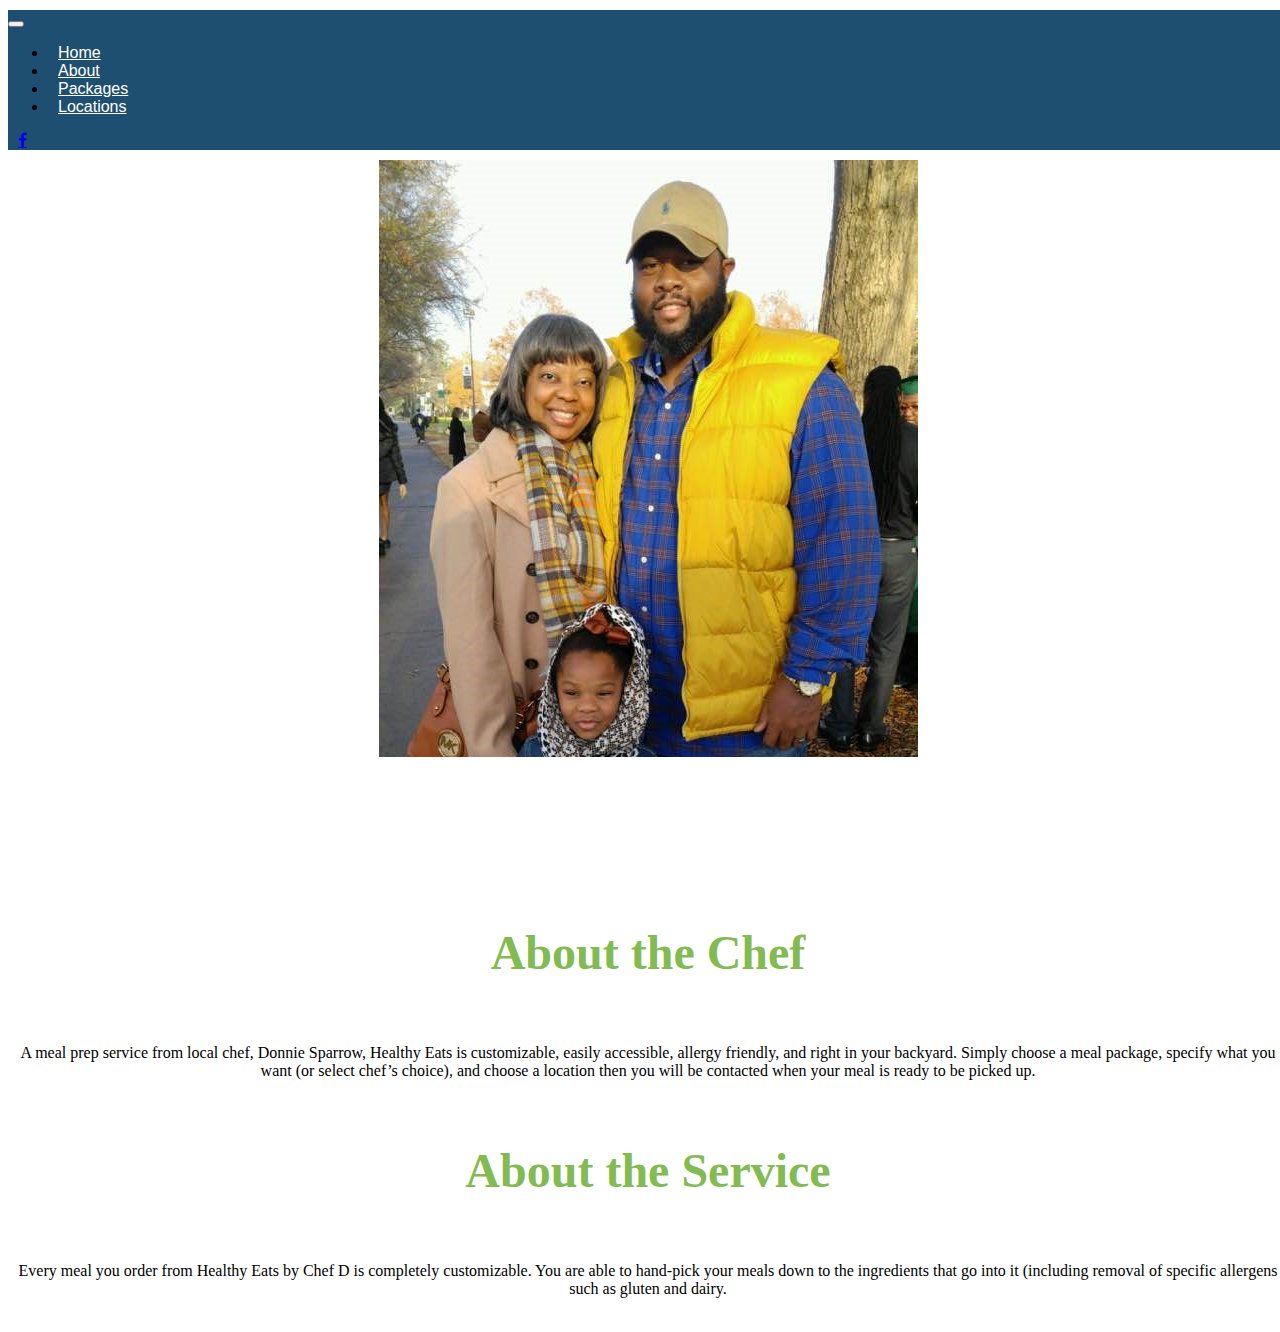
<file: about.html>
<!DOCTYPE html>
<html lang="en">
    <head>
        <meta charset="utf-8">
    <meta name="viewport" content="width=device-width, initial-scale=1, shrink-to-fit=no">
    <title>Healthy Eats</title>

    <!-- Link to Bootstrap 4 CSS -->
    <link rel="stylesheet" href="https://stackpath.bootstrapcdn.com/bootstrap/4.1.0/css/bootstrap.min.css" integrity="sha384-9gVQ4dYFwwWSjIDZnLEWnxCjeSWFphJiwGPXr1jddIhOegiu1FwO5qRGvFXOdJZ4" crossorigin="anonymous">

    <!-- a Google font -->
    <link href="https://fonts.googleapis.com/css?family=Work+Sans" rel="stylesheet">

    <!-- FontAwesome for search icon -->
    <link rel="stylesheet" href="https://use.fontawesome.com/releases/v5.5.0/css/all.css" integrity="sha384-B4dIYHKNBt8Bc12p+WXckhzcICo0wtJAoU8YZTY5qE0Id1GSseTk6S+L3BlXeVIU" crossorigin="anonymous">
    
    <link rel="stylesheet" type="text/css" href="styles.css">
    <link rel="stylesheet" href="https://cdnjs.cloudflare.com/ajax/libs/font-awesome/4.7.0/css/font-awesome.min.css">


    </head>
    <body>
	 <div class="container">
    
    <!-- header -->
    <header class="site-header">
      

      
      <nav class="navbar navbar-expand-sm navbar-light color4">
        <button class="navbar-toggler" type="button" data-toggle="collapse" data-target="#nav-content" aria-controls="nav-content" aria-expanded="false" aria-label="Toggle navigation">
<span class="navbar-toggler-icon"></span>

</button>
        
        

        <!-- nav -->
        <div class="collapse navbar-collapse" id="nav-content">
          <ul class="navbar-nav">
            <li class="nav-item">
              <a class="nav_l" href="index.html">Home</a>
            </li>
            <li class="nav-item">
              <a class="nav_l" href="about.html">About</a>
            </li>
            <li  class="nav-item">
              <a class="nav_l" href="packages.html">Packages</a>
            </li>
            <li  class="nav-item">
              <a class="nav_l" href="locations.html">Locations</a>
            </li>
            
          </ul>
                 </div>
                  <a href="https://www.facebook.com/groups/1944523072309298/" class="fa fa-facebook" id="facebook"></a>

      </nav>
      
      
      
    </header>

	<div class="row">
		
		<div class="col-sm-6 color2">
        <div class="card">
         <img class="card-img" src="Healthy%20Eats%20About%20the%20Chef.2.jpg" alt="Card image">
  <div class="card-img-overlay">
        </div>
      </div>
		</div>
      <div class="col-sm-5 color3">
        <div class="card">
         
            <p class="card-text">
               <h4 class="card-title">About the Chef</h4>
            
            <p class="card-text">
              A meal prep service from local chef, Donnie Sparrow, Healthy Eats is customizable, easily accessible, allergy friendly, and right in your backyard. Simply choose a meal package, specify what you want (or select chef’s choice), and choose a location then you will be contacted when your meal is ready to be picked up.
            </p>

            
            
             <h4 class="card-title">About the Service</h4>
            
            <p class="card-text">
             Every meal you order from Healthy Eats by Chef D is completely customizable. You are able to hand-pick your meals down to the ingredients that go into it (including removal of specific allergens such as gluten and dairy.
            </p>


        </div>
      </div>
      
      
		 
		  
		   
		    
		     
		       </div>
	
		 </div>
	
		
		
				<!-- jQuery--this must come first! -->
    <script src="https://code.jquery.com/jquery-3.3.1.slim.min.js" integrity="sha384-q8i/X+965DzO0rT7abK41JStQIAqVgRVzpbzo5smXKp4YfRvH+8abtTE1Pi6jizo" crossorigin="anonymous"></script>

    <!-- popper.js--a library of drop-down and pop-up JavaScript scripts -->
    <script src="https://cdnjs.cloudflare.com/ajax/libs/popper.js/1.14.0/umd/popper.min.js" integrity="sha384-cs/chFZiN24E4KMATLdqdvsezGxaGsi4hLGOzlXwp5UZB1LY//20VyM2taTB4QvJ" crossorigin="anonymous"></script>

    <!-- unique Bootstrap 4 JavaScript scripts -->
    <script src="https://stackpath.bootstrapcdn.com/bootstrap/4.1.0/js/bootstrap.min.js" integrity="sha384-uefMccjFJAIv6A+rW+L4AHf99KvxDjWSu1z9VI8SKNVmz4sk7buKt/6v9KI65qnm" crossorigin="anonymous"></script>


	
	</body>
</html>
</file>
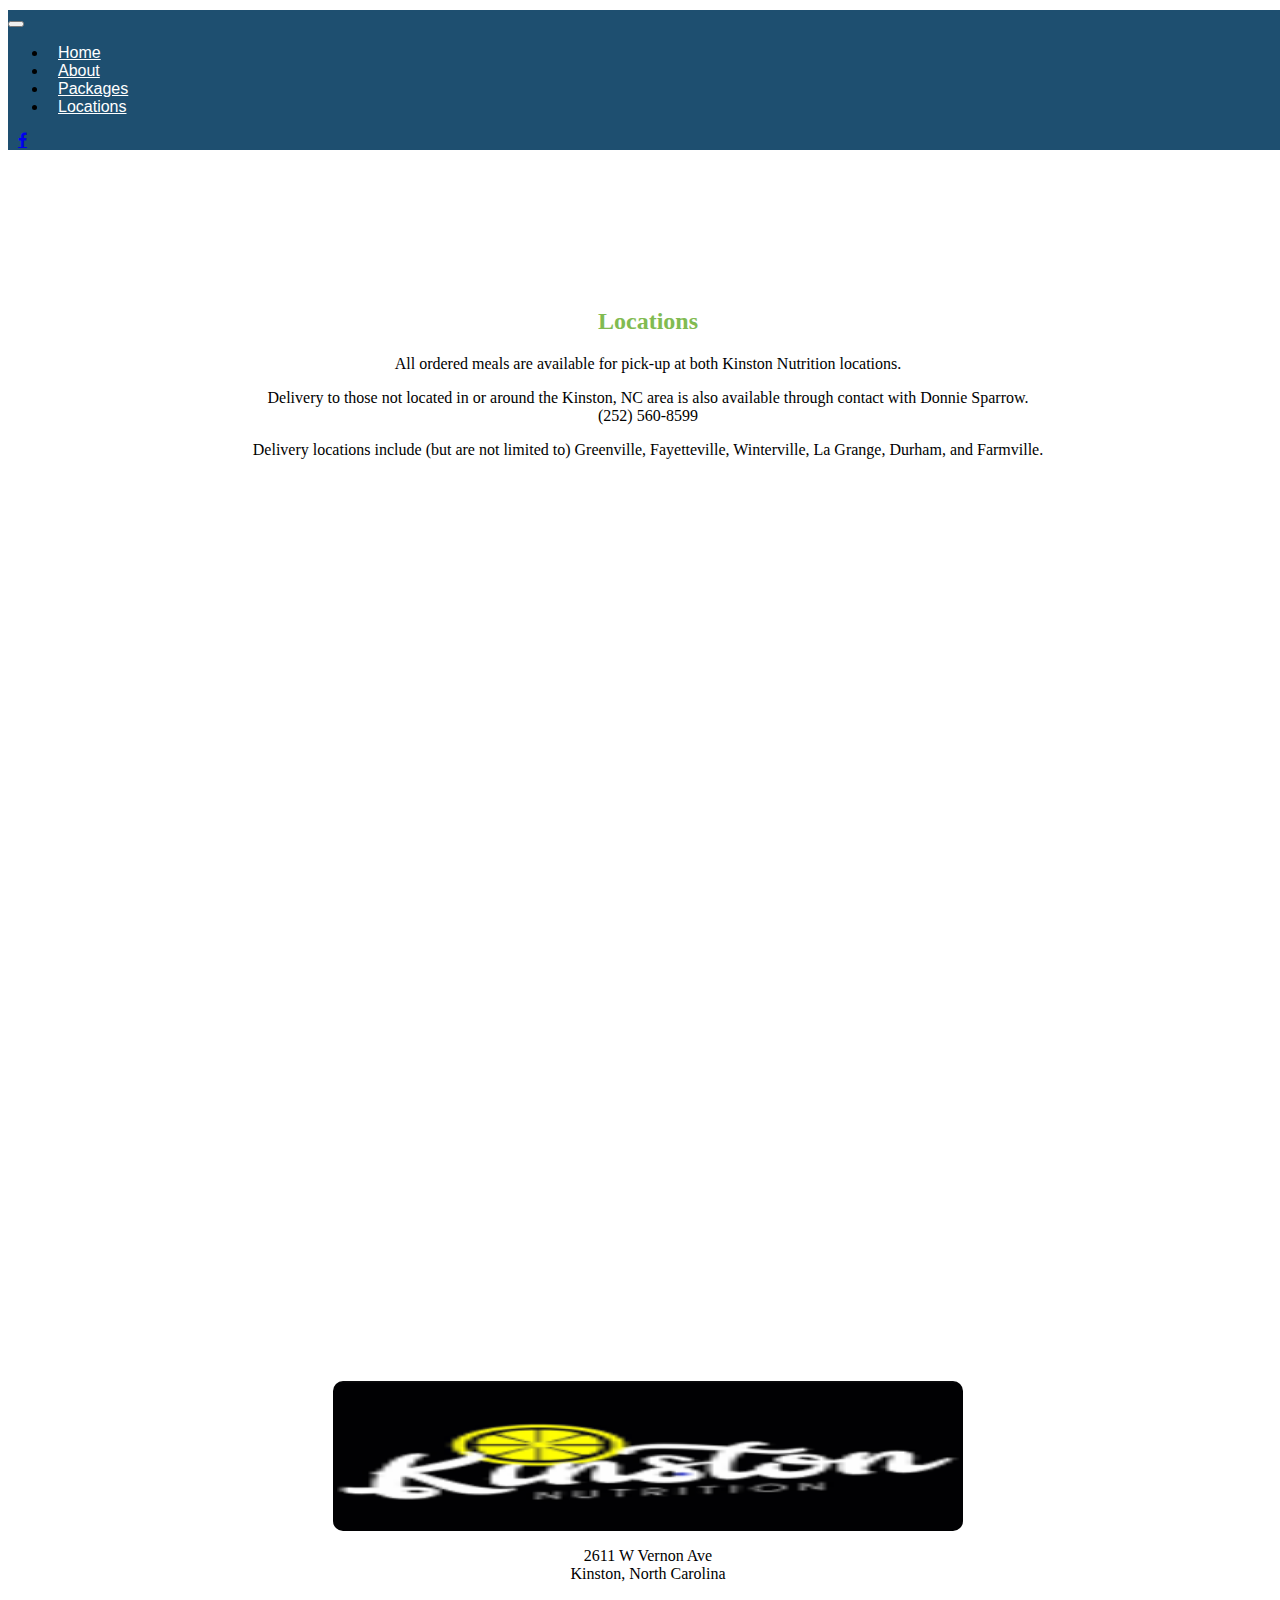
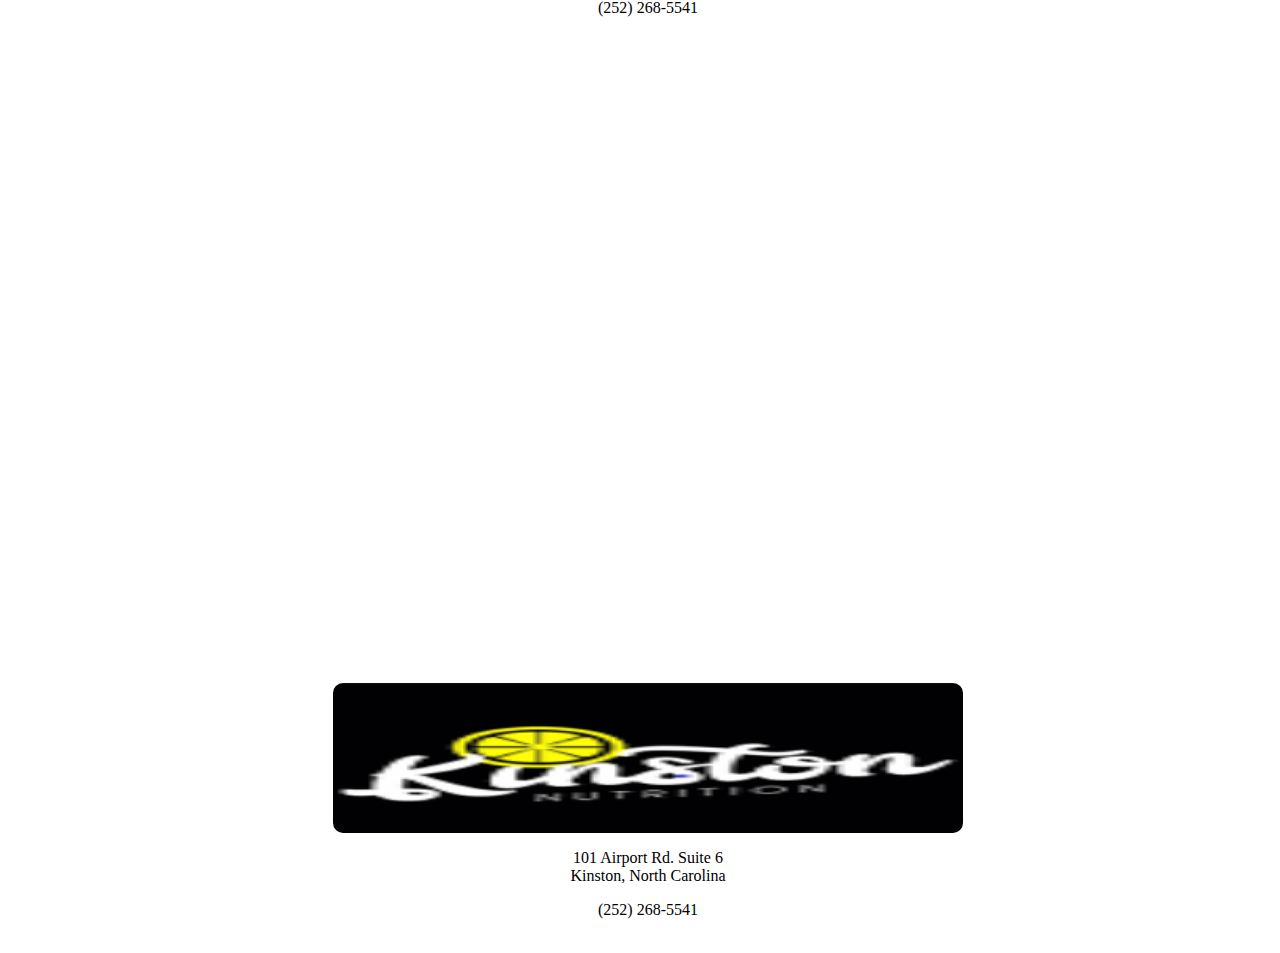
<file: locations.html>
<!DOCTYPE html>
<html lang="en">
    <head>
        <meta charset="utf-8">
    <meta name="viewport" content="width=device-width, initial-scale=1, shrink-to-fit=no">
    <title>Healthy Eats</title>

    <!-- Link to Bootstrap 4 CSS -->
    <link rel="stylesheet" href="https://stackpath.bootstrapcdn.com/bootstrap/4.1.0/css/bootstrap.min.css" integrity="sha384-9gVQ4dYFwwWSjIDZnLEWnxCjeSWFphJiwGPXr1jddIhOegiu1FwO5qRGvFXOdJZ4" crossorigin="anonymous">

    <!-- a Google font -->
    <link href="https://fonts.googleapis.com/css?family=Work+Sans" rel="stylesheet">

    <!-- FontAwesome for search icon -->
    <link rel="stylesheet" href="https://use.fontawesome.com/releases/v5.5.0/css/all.css" integrity="sha384-B4dIYHKNBt8Bc12p+WXckhzcICo0wtJAoU8YZTY5qE0Id1GSseTk6S+L3BlXeVIU" crossorigin="anonymous">
    
    <link rel="stylesheet" type="text/css" href="styles.css">
    <link rel="stylesheet" href="https://cdnjs.cloudflare.com/ajax/libs/font-awesome/4.7.0/css/font-awesome.min.css">


    </head>
    <body>
	 <div class="container">
    
    <!-- header -->
    <header class="site-header">
      

      
      <nav class="navbar navbar-expand-sm navbar-light color4">
        <button class="navbar-toggler" type="button" data-toggle="collapse" data-target="#nav-content" aria-controls="nav-content" aria-expanded="false" aria-label="Toggle navigation">
<span class="navbar-toggler-icon"></span>

</button>
        
        

        <!-- nav -->
        <div class="collapse navbar-collapse" id="nav-content">
          <ul class="navbar-nav">
            <li class="nav-item">
              <a class="nav_l" href="index.html">Home</a>
            </li>
            <li class="nav-item">
              <a class="nav_l" href="about.html">About</a>
            </li>
            <li  class="nav-item">
              <a class="nav_l" href="packages.html">Packages</a>
            </li>
            <li  class="nav-item">
              <a class="nav_l" href="locations.html">Locations</a>
            </li>
            
          </ul>
                 </div>
                  <a href="https://www.facebook.com/groups/1944523072309298/" class="fa fa-facebook" id="facebook"></a>

      </nav>
      
      
      
    </header>

	<div class="row">
		
		<div class="col-sm-6 color0">
        <div class="card">
          <div class="card-body">
             
             <h2 class="card-title">Locations</h2>
            
            <p class="card-text">
              All ordered meals are available for pick-up at both Kinston Nutrition locations.
            </p>
			<p>Delivery to those not located in or around the Kinston, NC area is also available through contact with Donnie Sparrow.<br>
(252) 560-8599</p>
         <p>Delivery locations include (but are not limited to) Greenville, Fayetteville, Winterville, La Grange, Durham, and Farmville.
</p>
          </div>
        </div>
      </div>
      
      <div class="col-sm-3 color1">
        <div class="card">
         <img class="img" src="download.png" alt="Card image">
  <div class="card-img-overlay">
        </div>
        <p>2611 W Vernon Ave<br>Kinston, North Carolina</p>
        <p>(252) 268-5541</p>
      </div>
     
		     
		       </div>
	<div class="col-sm-3 color7">
        <div class="card" id="loc_card">
         <img class="img" src="download.png" alt="Card image">
  <div class="card-img-overlay">
        </div>
        <p>101 Airport Rd. Suite 6<br>Kinston, North Carolina</p>
        <p>(252) 268-5541</p>
      </div>
     
		     
		       </div>
	
		 </div>
	
		</div>
		
				<!-- jQuery--this must come first! -->
    <script src="https://code.jquery.com/jquery-3.3.1.slim.min.js" integrity="sha384-q8i/X+965DzO0rT7abK41JStQIAqVgRVzpbzo5smXKp4YfRvH+8abtTE1Pi6jizo" crossorigin="anonymous"></script>

    <!-- popper.js--a library of drop-down and pop-up JavaScript scripts -->
    <script src="https://cdnjs.cloudflare.com/ajax/libs/popper.js/1.14.0/umd/popper.min.js" integrity="sha384-cs/chFZiN24E4KMATLdqdvsezGxaGsi4hLGOzlXwp5UZB1LY//20VyM2taTB4QvJ" crossorigin="anonymous"></script>

    <!-- unique Bootstrap 4 JavaScript scripts -->
    <script src="https://stackpath.bootstrapcdn.com/bootstrap/4.1.0/js/bootstrap.min.js" integrity="sha384-uefMccjFJAIv6A+rW+L4AHf99KvxDjWSu1z9VI8SKNVmz4sk7buKt/6v9KI65qnm" crossorigin="anonymous"></script>


	
	</body>
</html>
</file>
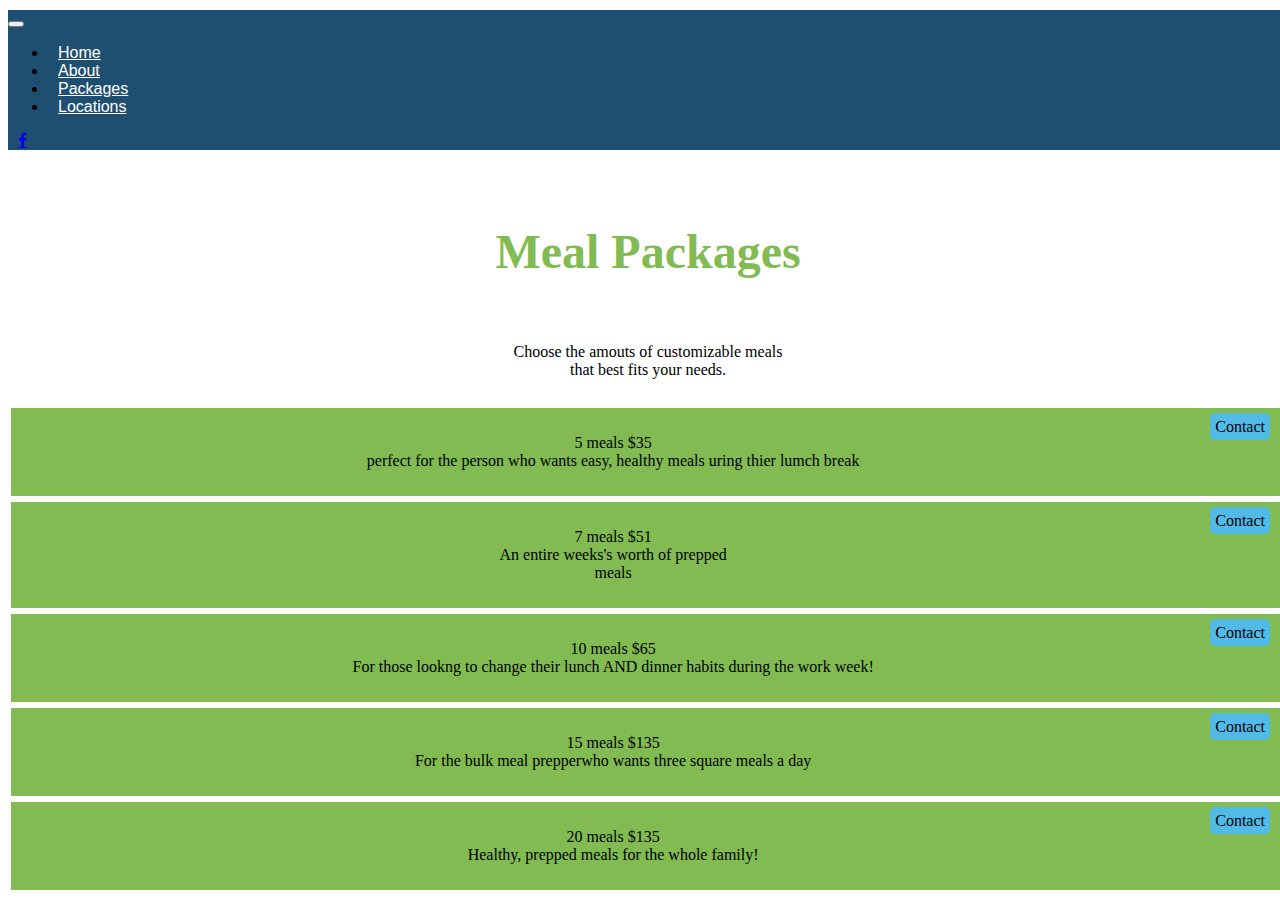
<file: packages.html>
<!DOCTYPE html>
<html lang="en">
    <head>
        <meta charset="utf-8">
    <meta name="viewport" content="width=device-width, initial-scale=1, shrink-to-fit=no">
    <title>Healthy Eats</title>

    <!-- Link to Bootstrap 4 CSS -->
    <link rel="stylesheet" href="https://stackpath.bootstrapcdn.com/bootstrap/4.1.0/css/bootstrap.min.css" integrity="sha384-9gVQ4dYFwwWSjIDZnLEWnxCjeSWFphJiwGPXr1jddIhOegiu1FwO5qRGvFXOdJZ4" crossorigin="anonymous">

    <!-- a Google font -->
    <link href="https://fonts.googleapis.com/css?family=Work+Sans" rel="stylesheet">

    <!-- FontAwesome for search icon -->
    <link rel="stylesheet" href="https://use.fontawesome.com/releases/v5.5.0/css/all.css" integrity="sha384-B4dIYHKNBt8Bc12p+WXckhzcICo0wtJAoU8YZTY5qE0Id1GSseTk6S+L3BlXeVIU" crossorigin="anonymous">
    
    <link rel="stylesheet" type="text/css" href="styles.css">
    <link rel="stylesheet" href="https://cdnjs.cloudflare.com/ajax/libs/font-awesome/4.7.0/css/font-awesome.min.css">


    </head>
    <body>
	 <div class="container">
    
    <!-- header -->
    <header class="site-header">
      

      
      <nav class="navbar navbar-expand-sm navbar-light color4">
        <button class="navbar-toggler" type="button" data-toggle="collapse" data-target="#nav-content" aria-controls="nav-content" aria-expanded="false" aria-label="Toggle navigation">
<span class="navbar-toggler-icon"></span>

</button>
        
        

        <!-- nav -->
        <div class="collapse navbar-collapse" id="nav-content">
          <ul class="navbar-nav">
            <li class="nav-item">
              <a class="nav_l" href="index.html">Home</a>
            </li>
            <li class="nav-item">
              <a class="nav_l" href="about.html">About</a>
            </li>
            <li  class="nav-item">
              <a class="nav_l" href="packages.html">Packages</a>
            </li>
            <li  class="nav-item">
              <a class="nav_l" href="locations.html">Locations</a>
            </li>
            
          </ul>
                 </div>
                  <a href="https://www.facebook.com/groups/1944523072309298/" class="fa fa-facebook" id="facebook"></a>

      </nav>
      
      
      
    </header>

	<div class="row">
		
		
      <div class="col-sm-12 color4">
        <div class="card">
         
            <p class="card-text">
               <h4 class="card-title">Meal Packages</h4>
            
            <p class="card-text">
              Choose the amouts of customizable meals <br>that best fits your needs.
            </p>

            
            
             

        </div>
      </div>
		     
		       </div>
	
	<div class="row">
		
		<div class="col-sm-4 color5">
        <div class="card pac_card">
         <div class="pac_pic"></div>
            <div class="pac_p">
            	<p>5 meals $35 <br> perfect for the person who wants easy, healthy meals uring thier lumch break</p> 
            	
            </div>
			<div class="popup" onclick="myFunction()"><a class="con">Contact</a>
  <span class="popuptext" id="myPopup">email: ######### <br> phone: (252) 560-8599</span>
</div>
        </div>
      </div>
		
		<div class="col-sm-4 color5">
        <div class="card pac_card">
         
            <div class="pac_p">
            	<p>7 meals $51 <br>An entire weeks's worth of prepped <br>meals</p>
            	
            </div>
			<div class="popup" onclick="myFunction1()"><a class="con">Contact</a>
  <span class="popuptext" id="myPopup1">email: ######### <br> phone: (252) 560-8599</span>
</div>
        </div>
      </div>
      
      <div class="col-sm-4 color5">
        <div class="card pac_card">
         
            <div class="pac_p">
            	<p>10 meals $65 <br> For those lookng to change their lunch AND dinner habits during the work week!</p>
            	
            </div>
			<div class="popup" onclick="myFunction2()"><a class="con">Contact</a>
  <span class="popuptext" id="myPopup2">email: ######### <br> phone: (252) 560-8599</span>
</div>
        </div>
      </div>
      
      <div class="col-sm-6 color5">
        <div class="card pac_card">
         
            <div class="pac_p">
            	<p>15 meals $135 <br> For the bulk meal prepperwho wants three square meals a day</p>
            	
            </div>
			<div class="popup" onclick="myFunction3()"><a class="con">Contact</a>
  <span class="popuptext" id="myPopup3">email: ######### <br> phone: (252) 560-8599</span>
</div>
        </div>
      </div>
      
      <div class="col-sm-6 color5">
        <div class="card pac_card">
         
            <div class="pac_p">
            	<p>20 meals $135<br> Healthy, prepped meals for the whole family!</p>
            	
            </div>
			<div class="popup" onclick="myFunction4()"><a class="con">Contact</a>
  <span class="popuptext" id="myPopup4">email: ######### <br> phone: (252) 560-8599</span>
</div>
        </div>
      </div>
      
     
		
		
	</div>
	
	
		 </div>
	
		
		<script>
// open the popup
function myFunction() {
    var popup = document.getElementById("myPopup");
    popup.classList.toggle("show");
};
function myFunction1() {
    var popup1 = document.getElementById("myPopup1");
    popup1.classList.toggle("show");
};
			function myFunction2() {
    var popup1 = document.getElementById("myPopup2");
    popup1.classList.toggle("show");
};
			function myFunction3() {
    var popup1 = document.getElementById("myPopup3");
    popup1.classList.toggle("show");
};
			function myFunction4() {
    var popup1 = document.getElementById("myPopup4");
    popup1.classList.toggle("show");
};
</script>
		
		
				<!-- jQuery--this must come first! -->
    <script src="https://code.jquery.com/jquery-3.3.1.slim.min.js" integrity="sha384-q8i/X+965DzO0rT7abK41JStQIAqVgRVzpbzo5smXKp4YfRvH+8abtTE1Pi6jizo" crossorigin="anonymous"></script>

    <!-- popper.js--a library of drop-down and pop-up JavaScript scripts -->
    <script src="https://cdnjs.cloudflare.com/ajax/libs/popper.js/1.14.0/umd/popper.min.js" integrity="sha384-cs/chFZiN24E4KMATLdqdvsezGxaGsi4hLGOzlXwp5UZB1LY//20VyM2taTB4QvJ" crossorigin="anonymous"></script>

    <!-- unique Bootstrap 4 JavaScript scripts -->
    <script src="https://stackpath.bootstrapcdn.com/bootstrap/4.1.0/js/bootstrap.min.js" integrity="sha384-uefMccjFJAIv6A+rW+L4AHf99KvxDjWSu1z9VI8SKNVmz4sk7buKt/6v9KI65qnm" crossorigin="anonymous"></script>


	
	</body>
</html>
</file>
<file: styles.css>
#nav-content{
	
	
}
.nav_l{
	font-family: sans-serif;
	
	color: white;
	padding:0 10px;
}
.nav_l:hover{
	text-decoration: none;
	color: white;
}
.nav-item :hover{
	background-color: #81bb51;
	border-radius: 5px;
	
}
h4{
	font-size: 3em;
}
h2{
	color: #81bb51;
}
.img{
	height: 150px;
	width: 150px;
	display: block;
    margin-left: auto;
    margin-right: auto;
    width: 50%;
	border-radius: 10px;
	margin-top: 50%;
}


body{
	height: 100%;
	width: 100%;
}
#facebook{
	position: relative;
	padding-left: 10px;
	
}
.container{
	padding: 0;
	height: 100%;
	
}
.site-header{
	background-color: #1e4f70;
	margin-top: 10px;
}
.card{
	border: none;
	text-align: center;
	padding: 10px;


}
.color0{
	margin-bottom: 20%;
	margin-top: 10%;
}
.color1{
	margin-top: 40px;
	
}
h4{
	font: Big Casion;
	color: #81bb51;
}
.color3{
	padding-top: 80px;
}

.color5{
	background-color: #81bb51;
	border-style: solid;
	border-color: white;
}
.pac_p{
	background-color: #81bb51;
	display: inline-block;
}
.pac_card{
	background-color: #81bb51;
}

.pac_pic{
	background-image: url(Healthy%20Eats.jpg);
	
}

/* Popup container */
.popup {
    position: relative;
    display: inline-block;
    cursor: pointer;
	float: right;
	
}

.con{
	background-color: #52bae6;
	padding: 5px;
	border-radius: 5px;
	margin: 5px;
}

/* The actual popup (appears on top) */
.popup .popuptext {
    visibility: hidden;
    width: 160px;
    background-color: #555;
    color: #fff;
    text-align: center;
    border-radius: 6px;
    padding: 8px 0;
    position: absolute;
    z-index: 1;
    bottom: 125%;
    left: 50%;
    margin-left: -80px;
}

/* Popup arrow */
.popup .popuptext::after {
    content: "";
    position: absolute;
    top: 100%;
    left: 50%;
    margin-left: -5px;
    border-width: 5px;
    border-style: solid;
    border-color: #555 transparent transparent transparent;
}

/* Toggle this class when clicking on the popup container (hide and show the popup) */
.popup .show {
    visibility: visible;
    -webkit-animation: fadeIn 1s;
    animation: fadeIn 1s
}
</file>
